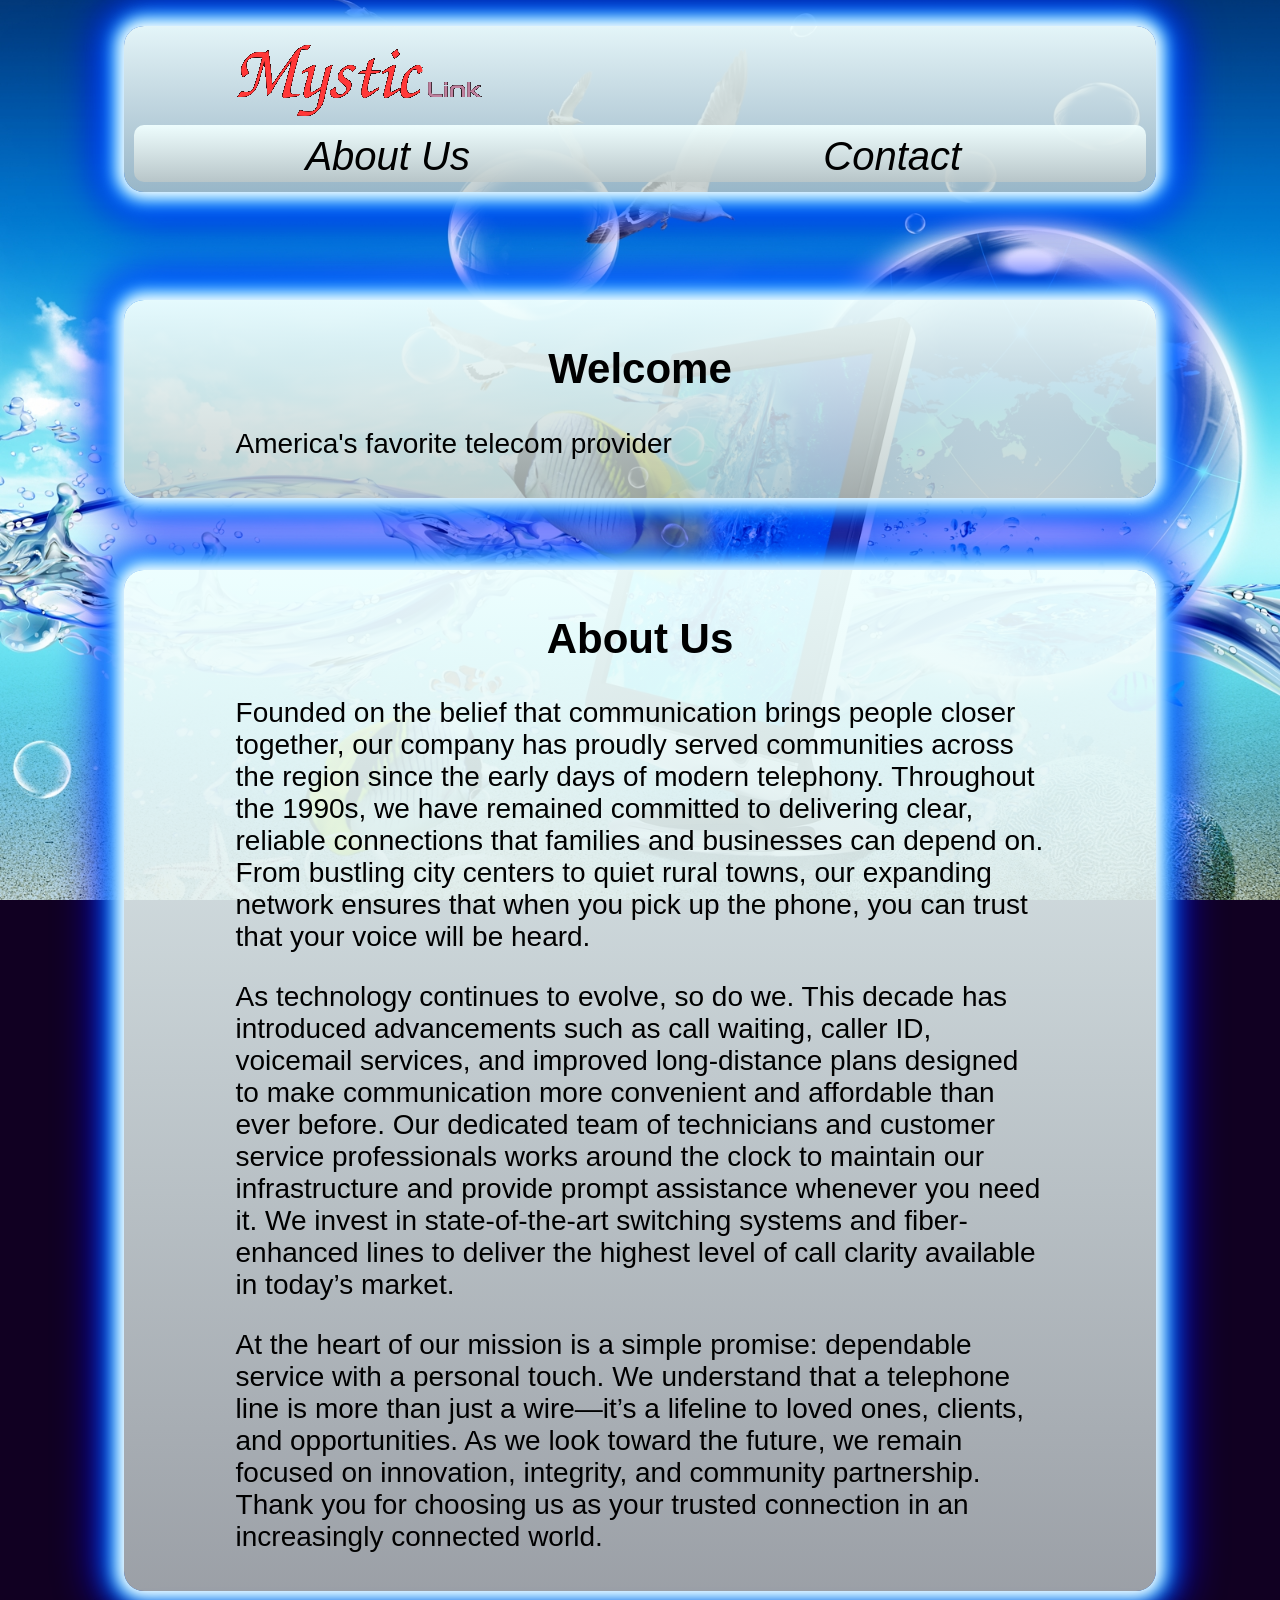
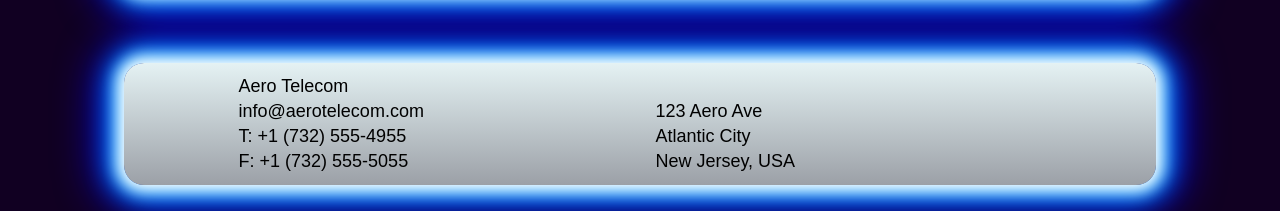
<file: Aero Telecom/index.html>
<!DOCTYPE html>
<!-- Aero Telecom - Simple HTML site template -->
<!-- Created by Max Bakie -->
<!-- License: Creative Commons CC0-1.0 -->
<!-- A minimal HTML site template inspired by the Frutiger Aero aesthetic -->
<html>
<!-- ============================ Head ============================ -->
<head>
<title>Tech Support Guild - Home</title>
    <meta charset="utf-8">
    <!-- === Keywords for search engines -->
    <meta name="frutiger, aero, dotcom, telecom">
    <!-- Change the description -->
    <meta name="description" content="Sample site built with Areo Telecom">
    <!-- Write the author of the site here -->
    <meta name="author" content="Your Name or Company Here">
<link href="style.css" rel="stylesheet" type="text/css">

<!-- Audio and code for sound events -->
<audio id="scrollDown">
  <source src="scrollDown.wav" type="audio/wav">
  Your browser does not support the audio element.
</audio>
<audio id="scrollBack">
  <source src="scrollBack.wav" type="audio/wav">
  Your browser does not support the audio element.
</audio>
<script>
var sd = document.getElementById("scrollDown");
var sb = document.getElementById("scrollBack"); 

function clickScrollDown() { 
  sd.play(); 
} 
function clickScrollBack() { 
  sb.play(); 
} 

function pauseAudio() { 
  sd.pause(); 
} 
</script>
</head>

<!-- ============================ Body ============================ -->
<body>

<br> <!-- Gap between top margin and navbar. Add or remove <br> tags to adjust -->

<div class="post">
<div class="center">
<!-- Logo in Navbar goes here -->
<img src="logo3.png" alt="Mystic Link">
</div>
<!-- Nav Bar -->
<table class="navbar">
<tr>
<td></td>
<td></td>
</tr>
<tr></tr>
<tr>
<td class="navbar"><a class="navbar" href="#about" onclick="clickScrollDown()"><div class="link">About Us</div></a></td>
<td class="navbar"><a class="navbar" href="#contact" onclick="clickScrollDown()"><div class="link">Contact</div></a></td>

</tr>
</table>
</div>

<br><br><br><br><br><br> <!-- Add or remove <br> tags to adjust gap -->

<div class="post fadeOnLoad" id="about">
<div class="center">
<h2>Welcome</h2>
<p>America's favorite telecom provider</p>
</div>
</div>

<br>
<br>
<br>
<br>

<div class="post" id="about">
<div class="center">
<h2>About Us</h2>
<p>Founded on the belief that communication brings people closer together, our company has proudly served communities across the region since the early days of modern telephony. Throughout the 1990s, we have remained committed to delivering clear, reliable connections that families and businesses can depend on. From bustling city centers to quiet rural towns, our expanding network ensures that when you pick up the phone, you can trust that your voice will be heard.</p>
<p>As technology continues to evolve, so do we. This decade has introduced advancements such as call waiting, caller ID, voicemail services, and improved long-distance plans designed to make communication more convenient and affordable than ever before. Our dedicated team of technicians and customer service professionals works around the clock to maintain our infrastructure and provide prompt assistance whenever you need it. We invest in state-of-the-art switching systems and fiber-enhanced lines to deliver the highest level of call clarity available in today’s market.</p>
<p>At the heart of our mission is a simple promise: dependable service with a personal touch. We understand that a telephone line is more than just a wire—it’s a lifeline to loved ones, clients, and opportunities. As we look toward the future, we remain focused on innovation, integrity, and community partnership. Thank you for choosing us as your trusted connection in an increasingly connected world.</p>
</div>
</div>

<br>
<br>
<br>
<br>

</div>
<div class="post" id="contact">
<div class="center footer">
<table>
<tr>
<td>Aero Telecom</td>
<td></td>
</tr>
<tr>
<td>info@aerotelecom.com</td>
<td>123 Aero Ave</td>
</tr>
<tr>
<td>T: +1 (732) 555-4955</td>
<td>Atlantic City</td>
</tr>
<tr>
<td>F: +1 (732) 555-5055</td>
<td>New Jersey, USA</td>
</tr>
</table>
</div>
</div>
<br>
</body>
</html>
</file>
<file: Aero Telecom/style.css>
@keyframes fadeIn {
            to {
                opacity: 1;
            }
}

html {scroll-behavior: smooth;}

body { 
     background-color: #102;
     background-image: url("aero-wall.jpg");
     background-attachment: fixed;
     background-position: center;
     background-size: cover; 
     font-family: Arial;
}
       
a {color: cyan;}
a:hover {color: white;}
a::after {color: cyan;}
a.navbar { 
         font-size: 40px;
         font-style: italic;
         color: black;
         text-decoration: none;
}

div.fadeOnLoad {
            opacity: 0;
            animation: fadeIn 3s forwards;
            }
            
div.flexgrid { 
  width: 50%;
  display: inline-block;
  float: left;
}

div.post { 
         margin: auto; 
         padding: 10px; 
         word-wrap: break-word;
         font-size: 28px;
         color: black;
         border-radius: 20px;
         width: 80%;
         background-image: linear-gradient(rgba(240,256,256,0.95), rgba(190,200,200,0.8));
         box-shadow: 0 0 15px 7px #fff,  /* inner white */
                     0 0 25px 15px #0af, /* blue */
                     0 0 45px 22px #00f;
}
           
div.footer { 
        font-size: 18px;
        }
             
div.link { height: 100%;
           width: 100%;
}

h2 { text-align: center;}
     
table.navbar{ 
        width: 100%;
        font-size: 30px;
        text-align: center;
        background-image: linear-gradient(rgba(240,255,255,0.95), rgba(190,200,200,0.8));
        border-radius: 10px;
}

td { width: 20%;
     border-radius: 10px;
     }


td.navbar:hover {background-image: linear-gradient(rgba(255,255,255,0.9), rgba(0,128,255,0.8));}
td.navbar:active {background-image: linear-gradient(wheat, #f0f);}

.center {
  display: block;
  margin-left: auto;
  margin-right: auto;
  width: 80%;
}
</file>
